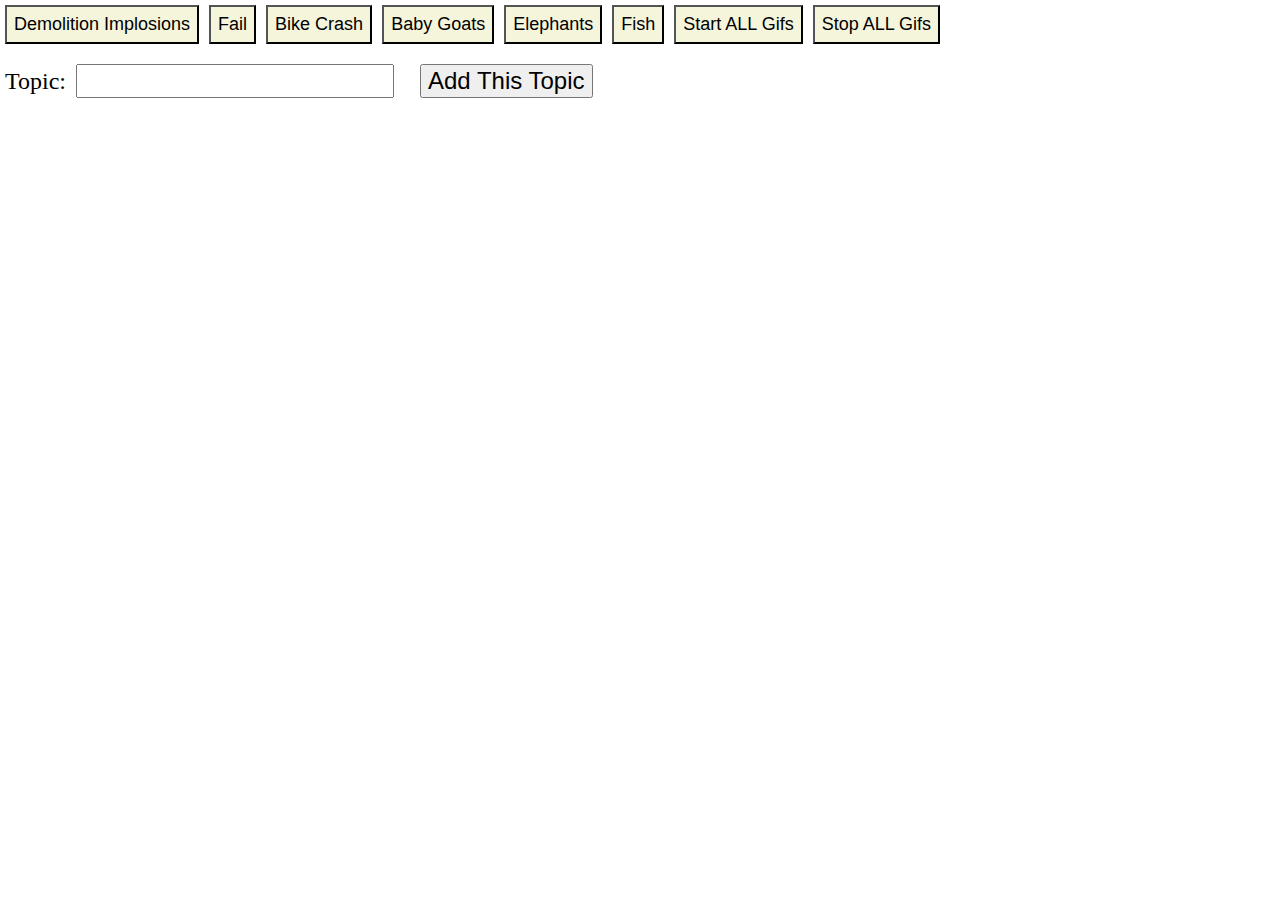
<file: index.html>
<!DOCTYPE html>
<html lang="en">
<head>
    <meta charset="UTF-8">
    <meta name="viewport" content="width=device-width, initial-scale=1.0">
    <meta http-equiv="X-UA-Compatible" content="ie=edge">
    <title>Gif-O-Rama</title>
    <link rel="stylesheet" href="assets/css/reset.css">
    <link rel="stylesheet" href="assets/css/style.css">
 </head>
<body>
    <script src="https://cdnjs.cloudflare.com/ajax/libs/jquery/3.2.1/jquery.min.js"></script>
<div id="buttonsDiv"></div>
<div class="clear"></div>
    <!-- Topic Input    -->
<div id="topicInput">
 Topic:<input type="text" id="topic" name="topic" >
<button id="addTopic" >Add This Topic</button></div>
<div id="results"></div>
<script src="assets/javascript/game.js"></script> 
</body>
</html>
</file>
<file: assets/css/style.css>
html{
box-sizing: border-box;
/* width:960px; */
margin: 0 auto;
/* background-image: url("assets/images/faded-sydney-rae-qZXxmajoHx0-unsplash.jpg") */
}
body{
/* width:960px; */
margin: 0 auto;
/* background-image: url("assets/images/faded-sydney-rae-qZXxmajoHx0-unsplash.jpg") */
}
.clear{
    clear: both;
}
.buttonToClick{
    background-color: beige;
    /* height: 20px; */
    /* width:30px; */
    font-size: 18px;
padding:7px;
margin:5px; 
float: left;
}
#addTopic{
margin:10px;
/* height:20px; */
font-size: 24px;
}
input{
font-size: 24px;
margin:10px;
}
#topicInput{
    font-size: 24px;
    margin:5px;
}
.gifDiv{
    float: left;
    padding:0px;
    margin: 0px;
    border: 4px;
    border-style: double;
    margin:7px;
}
.gifBox{
    text-align: center;
  float: left;
    margin:3px;
  background-color:rgb(218, 218, 218);
  padding:0px;


}
.gifTitleDiv{
margin: 0 auto;
font-weight: bolder;
padding-bottom:7px;
font-size:20px;
}
</file>
